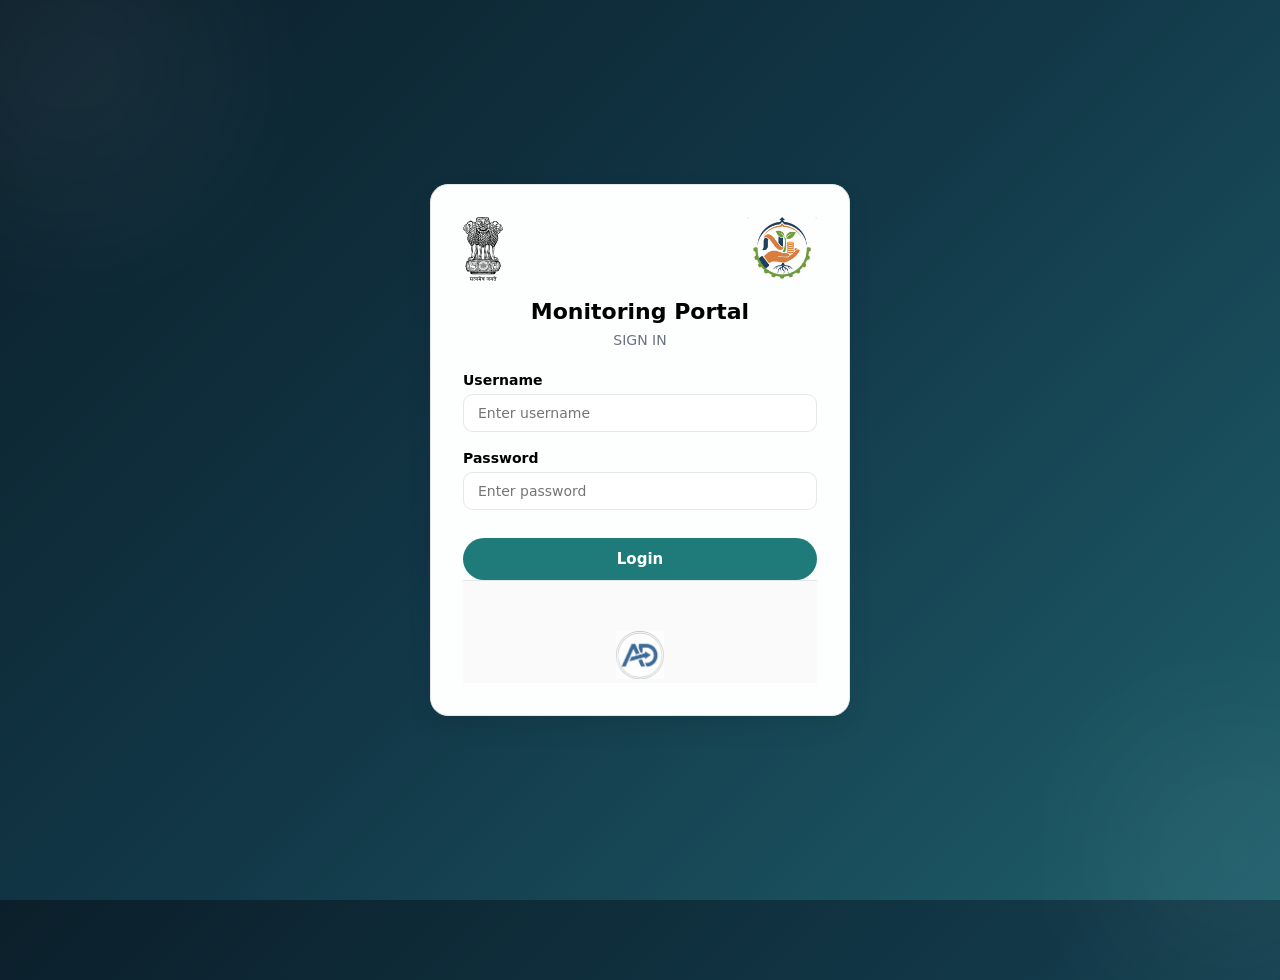
<file: monitoringportal/login.html>
<!DOCTYPE html>
<html lang="en">
<head>
  <meta charset="UTF-8" />
  <title>Login | Monitoring Portal</title>
  <meta name="viewport" content="width=device-width, initial-scale=1.0">

  <style>
    :root {
      --bg: #f4f7fb;
      --white: #ffffff;
      --border: #e5e7eb;
      --primary: #1f7a7a;
      --text: #1f2937;
      --muted: #6b7280;
      --shadow: 0 10px 25px rgba(0,0,0,0.08);
    }

    * {
      box-sizing: border-box;
      font-family: "Segoe UI", system-ui, sans-serif;
    }

    body {
  margin: 0;
  min-height: 100vh;
  background: linear-gradient(135deg, #0b1f2a, #123848, #1f5f6b);
  display: flex;
  flex-direction: column;
  position: relative;
  overflow: hidden;
}

/* subtle light glow accents */
body::before,
body::after {
  content: "";
  position: absolute;
  border-radius: 50%;
  background: rgba(255, 255, 255, 0.05);
  filter: blur(80px);
}

body::before {
  width: 300px;
  height: 300px;
  top: -80px;
  left: -80px;
}

body::after {
  width: 250px;
  height: 250px;
  bottom: -80px;
  right: -80px;
}

    /* ================= HEADER LOGOS ================= */
    .login-header {
      display: flex;
      justify-content: space-between;
      align-items: center;
      margin-bottom: 18px;  
    }

    .login-header img {
      height: 64px;
      width: auto;
      object-fit: contain;
    }

    /* ================= LOGIN CARD ================= */
    .login-wrapper {
      flex: 1;
      display: grid;
      place-items: center;
      padding: 20px;
    }

    .login-card {
      width: 100%;
      max-width: 420px;
      background: #fdfefe;
      padding: 32px;
      border-radius: 18px;
      border: 1px solid var(--border);
      box-shadow: var(--shadow);
    }

    .login-card h2 {
      margin: 0 0 8px;
      font-size: 22px;
      text-align: center;
    }

    .login-card p {
      margin: 0 0 24px;
      text-align: center;
      font-size: 14px;
      color: var(--muted);
    }

    .form-group {
      margin-bottom: 18px;
    }

    .form-group label {
      display: block;
      margin-bottom: 6px;
      font-size: 14px;
      font-weight: 600;
    }

    .form-group input {
      width: 100%;
      padding: 10px 14px;
      border-radius: 10px;
      border: 1px solid var(--border);
      font-size: 14px;
    }

    .form-group input:focus {
      outline: none;
      border-color: var(--primary);
    }

    .login-btn {
      width: 100%;
      padding: 12px;
      border-radius: 24px;
      border: none;
      background: var(--primary);
      color: #fff;
      font-size: 15px;
      font-weight: 600;
      cursor: pointer;
      margin-top: 10px;
    }

    .login-btn:hover {
      opacity: 0.95;
    }

    /* ================= FOOTER LOGO ================= */
    .login-footer {
      padding-top: 50px;
      text-align: center;
      border-top: 1px solid var(--border);
      background: #fafafa;
    }

    .login-footer img {
      height: 48px;
      opacity: 0.85;
    }

    /* ================= RESPONSIVE ================= */
    @media (max-width: 480px) {
      .login-header {
        display: flex;
        justify-content: space-between;
        align-items: center;
        gap: 32px;              /* equal spacing between logos */
        margin-bottom: 18px;
      }

      .login-header img {
        height: 48px;
      }
      .login-card {
    padding: 24px 18px;
    border-radius: 14px;
  }

  .login-card h2 {
    font-size: 20px;
  }

  .login-card p {
    font-size: 13px;
  }

  .login-btn {
    padding: 11px;
    font-size: 14px;
  }
    }
  </style>
</head>

<body>

  

  <!-- LOGIN FORM -->
  <main class="login-wrapper">
    <div class="login-card">
      <header class="login-header">
    <img src="images/Emblem_of_India.svg" alt="Government Logo">
    <img src="images/portal.png" alt="Ministry Logo">
  </header>  
      <h2>Monitoring Portal</h2>
      <p>SIGN IN</p>  

      <form id="loginForm">
        <div class="form-group">
          <label>Username</label>
          <input type="text" id="username" placeholder="Enter username" required>
        </div>

        <div class="form-group">
          <label>Password</label>
          <input type="password" id="password" placeholder="Enter password" required>
        </div>

        <button type="submit" class="login-btn">Login</button>
      </form>
      <footer class="login-footer">
    <img src="images/dalogo3.png" alt="Footer Logo">
  </footer> 
    </div>
    
  </main>
          
  <script src="login.js"></script>

  

</body>
</html>
</file>
